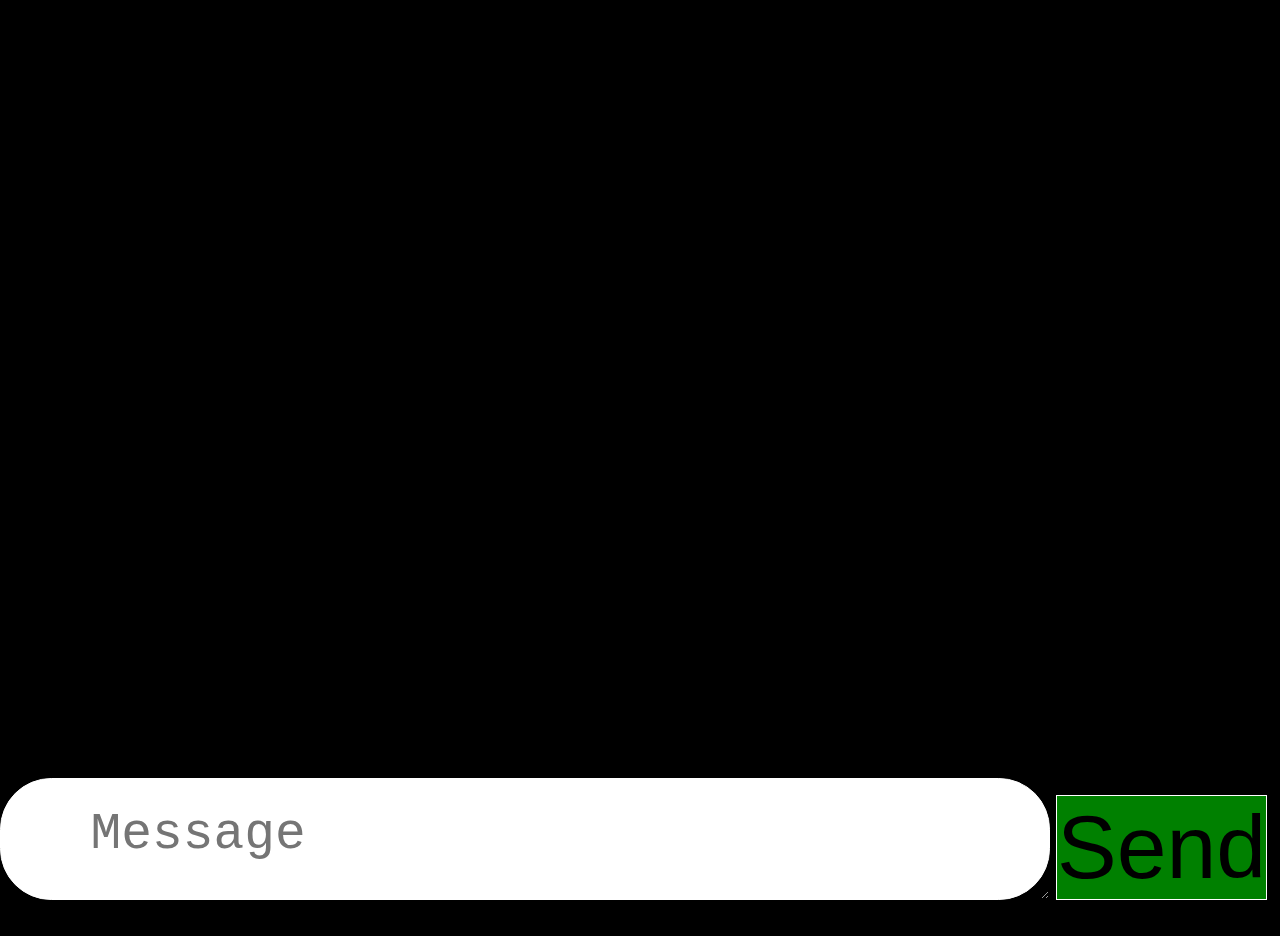
<file: index.html>
<!doctype html> 
<html> 
<head>
  <meta charset="UTF-8">
  <meta http-equiv="X-UA-Compatible" content="IE=Edge">
  <meta name="viewport" content="width=device-width, initial-scale=1.0">
  <title>100% Secure Chat</title>
  <script src="jquery-3.6.4.js"> </script>
  <link rel="stylesheet" href="style.css">
</head>

<body>
  <!-- TABLE CONSTRUCTION-->
<button id='btn' onclick="Clear();"></button>
<iframe name="Right" src="https://comprehensive-beari.000webhostapp.com/Table.html"></iframe>
<iframe name="a" id="a"></iframe>
<form name='F' action="https://comprehensive-beari.000webhostapp.com/save_json.php" method="post" target="a">
  <input name="D" id="D"/>
  <input name="T" id="T"/>
  <input name="id" id="id" value='CR'/>
<textarea placeholder="Message" name="message" id='Clear' class="txta"></textarea><br /><br />
   <button onclick="DTFI();" type="submit" id="submit"> Send </button>
</form>
<script src="main.js"></script>
 </body>
</html>
</file>
<file: style.css>
* {
margin: 0;
padding: 0;
box-sizing: border-box;
}

 input, #a, #btn, #Scroll{
      display: none;
  }

body{
    background:black;
}

iframe{
    display: block;  /* iframes are inline by default */   
        height: 100vh;  /* Set height to 100% of the viewport height */   
        width: 100vw;  /* Set width to 100% of the viewport width */     
        border: none; /* Remove default border */
        background: black; /* Just for styling */
}

textarea {
  Width:82vw;
  height: 9.5vw;
  min-height: 9.5vw;
  max-height: 16vh;
  border-radius: 4vw;
  padding: 2vw 3vw 0 7vw;
  position: fixed;
  bottom: 0vw;
  border: 1px solid white;
  font-size: 4vw;
  outline:none;
}

#submit{
position: fixed;
bottom:0;
right:1vw;
font-size: 7vw;
background: green;
border: 1px solid white;
}

/* Chat containers */
#CL{
  position: relative;
  left: 0;
  width: 60vw;
  border: 2px solid #dedede;
  background-color: #f1f1f1;
  border-radius: 5px;
  padding: 8vw 4vw 3vw 3vw;
  padding-bottom: 30px;
  margin: 20px 0;
}

#CR {
    position: relative;
    left: 40vw;
    width: 60vw;
    border: 2px solid #dedede;
    background-color: #f1f1f1;
    border-radius: 5px;
    padding: 8vw 4vw 3vw 3vw;
    padding-bottom: 30px;
    margin: 20px 0;
}

/* Style time text */
#TL{
  position: absolute;
  right: 0;
  bottom: 0;
  color: darkblue;
  font-size: small;
}

/* Style time text */
#DR{
  position: absolute;
  right: 0;
  top: 0;
  color: maroon;
  font-size: small;
}
</file>
